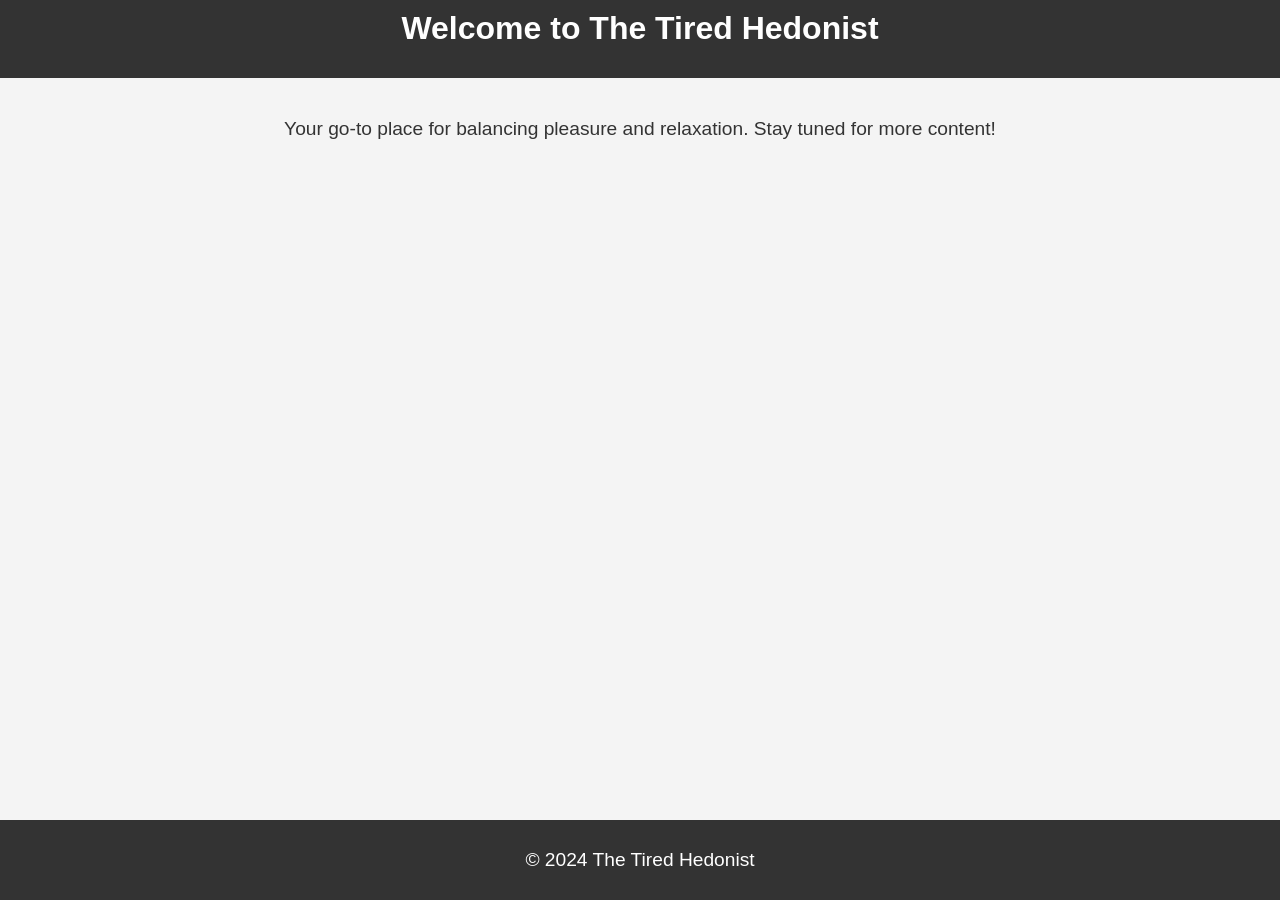
<file: index.html>
<!DOCTYPE html>
<html lang="en">
<head>
    <meta charset="UTF-8">
    <meta name="viewport" content="width=device-width, initial-scale=1.0">
    <title>The Tired Hedonist</title>
    <style>
        body {
            font-family: Arial, sans-serif;
            margin: 0;
            padding: 0;
            background-color: #f4f4f4;
            color: #333;
        }
        header {
            background-color: #333;
            color: #fff;
            padding: 10px 0;
            text-align: center;
        }
        .container {
            padding: 20px;
            text-align: center;
        }
        h1 {
            margin-top: 0;
        }
        p {
            font-size: 1.2em;
        }
        footer {
            background-color: #333;
            color: #fff;
            text-align: center;
            padding: 10px 0;
            position: fixed;
            width: 100%;
            bottom: 0;
        }
    </style>
</head>
<body>
    <header>
        <h1>Welcome to The Tired Hedonist</h1>
    </header>
    <div class="container">
        <p>Your go-to place for balancing pleasure and relaxation. Stay tuned for more content!</p>
    </div>
    <footer>
        <p>&copy; 2024 The Tired Hedonist</p>
    </footer>
</body>
</html>
</file>
